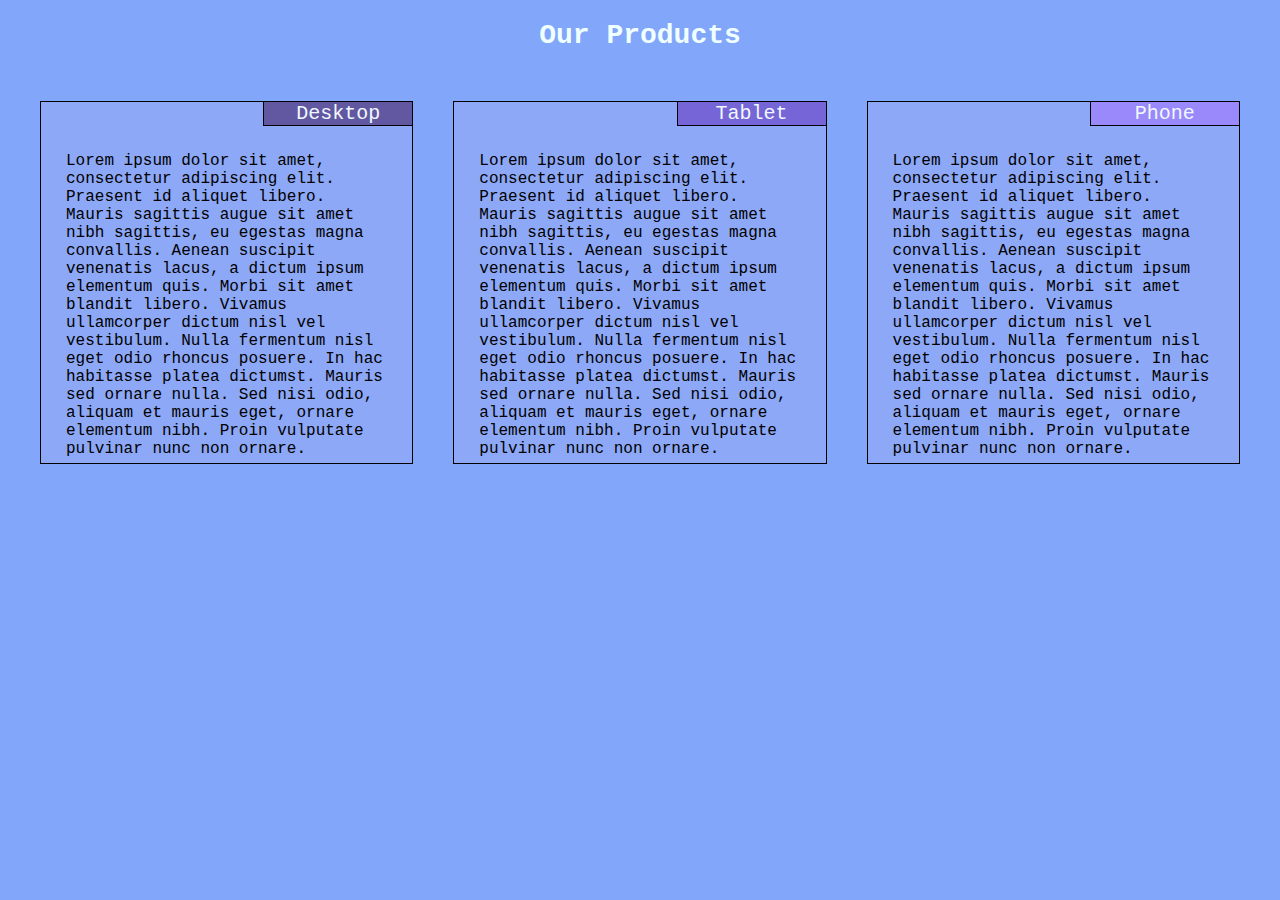
<file: module-2-solution/index.html>
<!DOCTYPE html>
<html lang="en">
<head>
    <meta charset="UTF-8">
    <meta name="viewport" content="width=device-width, initial-scale=1.0">
    <title>Document</title>
    <link rel="stylesheet" href="css/styles.css">
    <title>Our Products</title>
</head>
<style>
  
</style>
<body>
<h1 class="heading"> 
    Our Products
</h1>
<div class="row">
    <div class="col-lg-4 col-md-6 col-xs-12">
        <div class="section">
            
            <p>Lorem ipsum dolor sit amet, consectetur adipiscing elit. Praesent id aliquet libero. Mauris sagittis augue sit amet nibh sagittis, eu egestas magna convallis. Aenean suscipit venenatis lacus, a dictum ipsum elementum quis. Morbi sit amet blandit libero. Vivamus ullamcorper dictum nisl vel vestibulum. Nulla fermentum nisl eget odio rhoncus posuere. In hac habitasse platea dictumst. Mauris sed ornare nulla. Sed nisi odio, aliquam et mauris eget, ornare elementum nibh. Proin vulputate pulvinar nunc non ornare.
               
            </p>
            <span id="box1">Desktop</span>
        </div>
    </div>
   <div class="col-lg-4 col-md-6 col-xs-12">
       <div class="section">
            <p>Lorem ipsum dolor sit amet, consectetur adipiscing elit. Praesent id aliquet libero. Mauris sagittis augue sit amet nibh sagittis, eu egestas magna convallis. Aenean suscipit venenatis lacus, a dictum ipsum elementum quis. Morbi sit amet blandit libero. Vivamus ullamcorper dictum nisl vel vestibulum. Nulla fermentum nisl eget odio rhoncus posuere. In hac habitasse platea dictumst. Mauris sed ornare nulla. Sed nisi odio, aliquam et mauris eget, ornare elementum nibh. Proin vulputate pulvinar nunc non ornare.

            </p>
            <span id="box2">Tablet</span>
        </div>
    </div>
   <div class="col-lg-4 col-md-12 col-xs-12">
       <div class="section">
            <p>Lorem ipsum dolor sit amet, consectetur adipiscing elit. Praesent id aliquet libero. Mauris sagittis augue sit amet nibh sagittis, eu egestas magna convallis. Aenean suscipit venenatis lacus, a dictum ipsum elementum quis. Morbi sit amet blandit libero. Vivamus ullamcorper dictum nisl vel vestibulum. Nulla fermentum nisl eget odio rhoncus posuere. In hac habitasse platea dictumst. Mauris sed ornare nulla. Sed nisi odio, aliquam et mauris eget, ornare elementum nibh. Proin vulputate pulvinar nunc non ornare.

            </p>
            <span id="box3">Phone</span>
        </div>
    </div>
</div>


</body>
</html>
</file>
<file: module-2-solution/css/styles.css>
body{
    font-family: 'Courier New', Courier, monospace;
    margin:20px;
    font-size: 16px;
    background-color: #82a6fa;
}
/********** Base styles **********/
* {
    box-sizing: border-box;
    margin: 0;
    padding: 0;
}

h1 {
    margin-bottom: 30px;
    text-align: center;
    font-size: 175%;
    color: azure;
}
.section {
  margin: 20px;
  border: 1px solid black;
}
p {      
padding: 50px 25px 5px 25px;
color: black;
background-color: #8da8f7; 
}
.row{
    width: 100%;
}
div{
    position: relative;
}
div span{
    position: absolute;
    right:-1px;
    top: -1px;
    text-align:center;
    width:150px;
    border: 1px solid black;
    color: aliceblue;
    font-size: 125%;
}
#box1 {
    background-color: #6258a1;
}
#box2 {
    background-color:#7565d6;
}
#box3 {
    background-color: #9989fa;
}

/********** Desktop view **********/
@media (min-width: 992px) {
.col-lg-1, .col-lg-2, .col-lg-3, .col-lg-4, .col-lg-5, .col-lg-6, .col-lg-7, .col-lg-8, .col-lg-9, .col-lg-10, .col-lg-11, .col-lg-12 {  
float: left;  
}
.col-lg-1 {
width: 8.33%;
}
.col-lg-2 {
width: 16.66%;
}
.col-lg-3 {
width: 25%;
}
.col-lg-4 {
width: 33.33%;
}
.col-lg-5 {
width: 41.66%;
}
.col-lg-6 {
width: 50%;
}
.col-lg-7 {
width: 58.33%;
}
.col-lg-8 {
width: 66.66%;
}
.col-lg-9 {
width: 74.99%;
}
.col-lg-10 {
width: 83.33%;
}
.col-lg-11 {
width: 91.66%;
}
.col-lg-12 {
width: 100%;
}
}

/********** Tablet view **********/
@media (min-width: 768px) and (max-width: 991.5px) {
.col-md-1, .col-md-2, .col-md-3, .col-md-4, .col-md-5, .col-md-6, .col-md-7, .col-md-8, .col-md-9, .col-md-10, .col-md-11, .col-md-12 {
    float: left;    
  }
  .col-md-1 {
    width: 8.33%;
  }
  .col-md-2 {
    width: 16.66%;
  }
  .col-md-3 {
    width: 25%;
  }
  .col-md-4 {
    width: 33.33%;
  }
  .col-md-5 {
    width: 41.66%;
  }
  .col-md-6 {
    width: 50%;
  }
  .col-md-7 {
    width: 58.33%;
  }
  .col-md-8 {
    width: 66.66%;
  }
  .col-md-9 {
    width: 74.99%;
  }
  .col-md-10 {
    width: 83.33%;
  }
  .col-md-11 {
    width: 91.66%;
  }
  .col-md-12 {
    width: 100%;
  }
}

/********** Mobile view **********/
@media (max-width: 767px) {
.col-xs-1, .col-xs-2, .col-xs-3, .col-xs-4, .col-xs-5, .col-xs-6, .col-xs-7, .col-xs-8, .col-xs-9, .col-xs-10, .col-xs-11, .col-xs-12 {
    float: left;
  }
  .col-xs-1 {
    width: 8.33%;
  }
  .col-xs-2 {
    width: 16.66%;
  }
  .col-xs-3 {
    width: 25%;
  }
  .col-xs-4 {
    width: 33.33%;
  }
  .col-xs-5 {
    width: 41.66%;
  }
  .col-xs-6 {
    width: 50%;
  }
  .col-xs-7 {
    width: 58.33%;
  }
  .col-xs-8 {
    width: 66.66%;
  }

  .col-xs-9 {
    width: 74.99%;
  }
  .col-xs-10 {
    width: 83.33%;
  }
  .col-xs-11 {
    width: 91.66%;
  }
  .col-xs-12 {
    width: 100%;
  }
}
</file>
